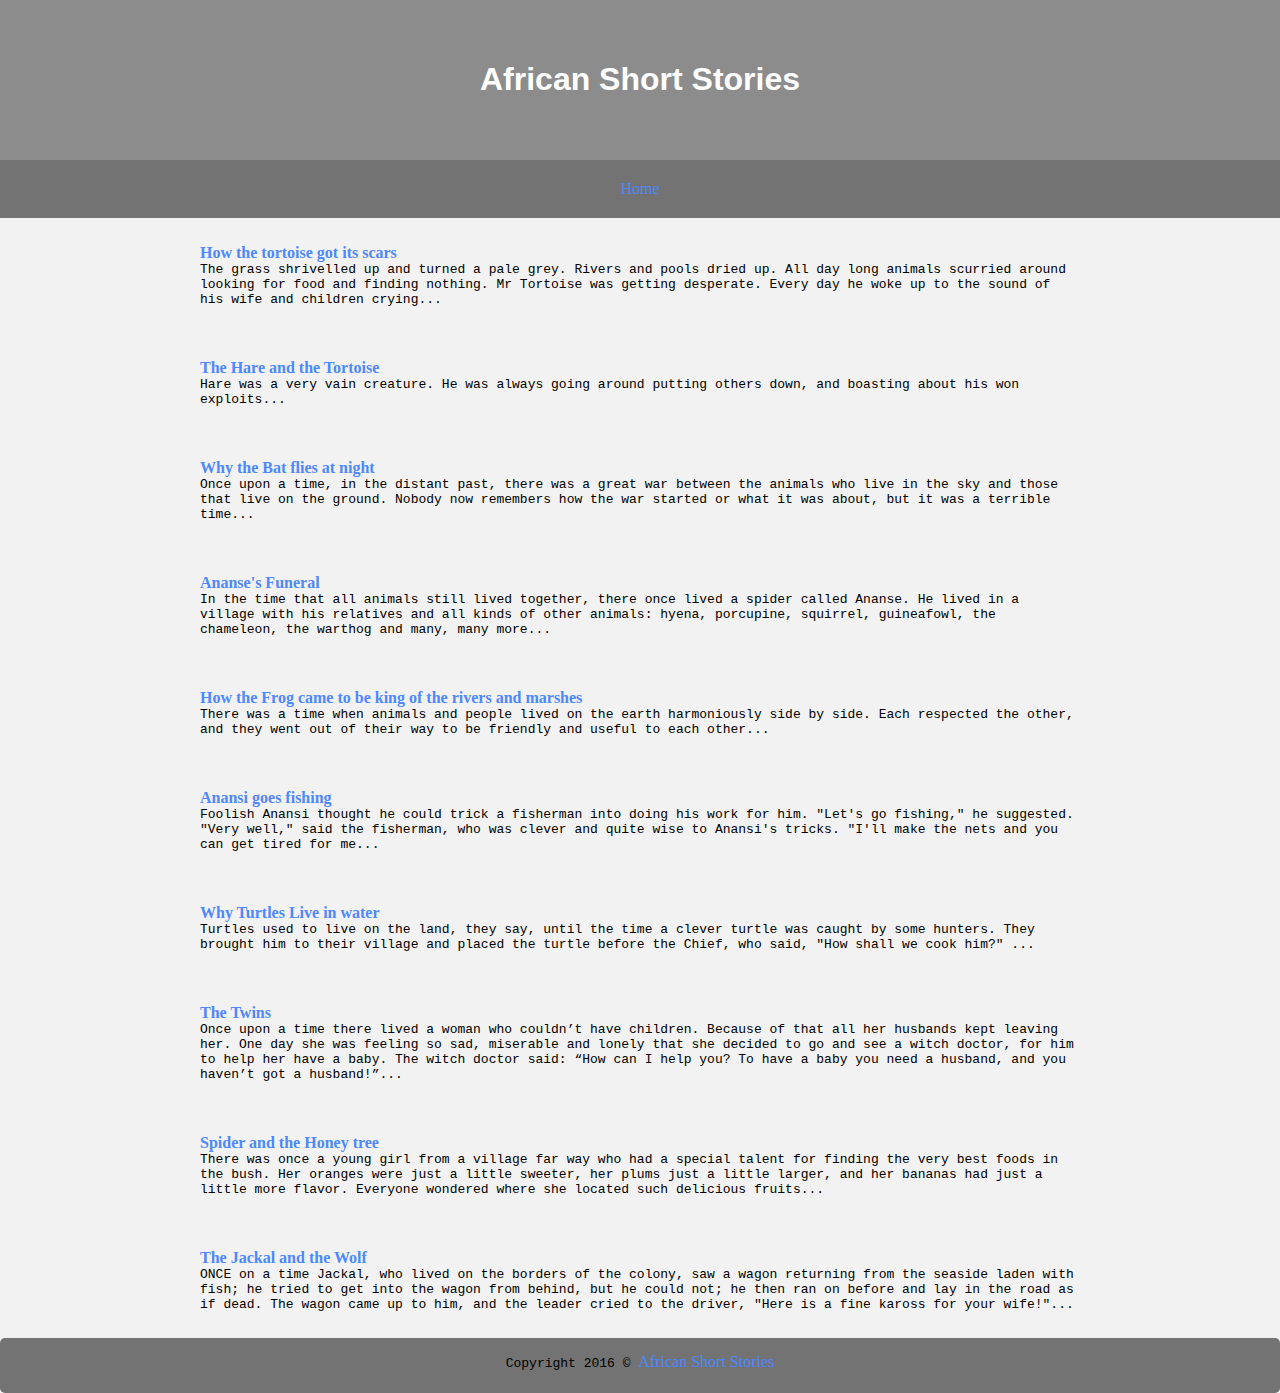
<file: index.html>
<!DOCTYPE html>
<html lang="en">
  <head>
    <meta charset="UTF-8">
      <title>African Short Stories</title>
    <link rel="stylesheet" href="stylesheet.css">
    <link href='https://fonts.googleapis.com/css?family=Montserrat:700' rel='stylesheet' type='text/css'>
  </head>
    
  <body>
      <header>
          <h1>African Short Stories</h1>
      </header>
      <nav>
        <ul>
          <a href="index.html"><li>Home</li></a>
        </ul>
      </nav>
      
      <p><a href="story1.html"><b>How the tortoise got its scars</b></a><br />
        The grass shrivelled up and turned a pale grey. Rivers and pools dried up. All day long animals scurried around looking for food and finding nothing. Mr Tortoise was getting desperate. Every day he woke up to the sound of his wife and children crying...</p>
      
        <p><a href="story2.html"><b>The Hare and the Tortoise</b></a><br />
            Hare was a very vain creature. He was always going around putting others down, and boasting about his won exploits...</p>
        
        <p><a href="story3.html"><b>Why the Bat flies at night</b></a><br />
            Once upon a time, in the distant past, there was a great war between the animals who live in the sky and those that live on the ground. Nobody now remembers how the war started or what it was about, but it was a terrible time...</p>

        <p><a href="story4.html"><b>Ananse's Funeral</b></a><br />
            In the time that all animals still lived together, there once lived a spider called Ananse. He lived in a village with his relatives and all kinds of other animals: hyena, porcupine, squirrel, guineafowl, the chameleon, the warthog and many, many more...</p>

        <p><a href="story5.html"><b>How the Frog came to be king of the rivers and marshes</b></a><br />
            There was a time when animals and people lived on the earth harmoniously side by side. Each respected the other, and they went out of their way to be friendly and useful to each other...</p>
        
        <p><a href="story6.html"><b>Anansi goes fishing</b></a><br />
            Foolish Anansi thought he could trick a fisherman into doing his work for him. "Let's go fishing," he suggested. "Very well," said the fisherman, who was clever and quite wise to Anansi's tricks. "I'll make the nets and you can get tired for me...</p>
        
        <p><a href="story7.html"><b>Why Turtles Live in water</b></a><br />
            Turtles used to live on the land, they say, until the time a clever turtle was caught by some hunters. They brought him to their village and placed the turtle before the Chief, who said, "How shall we cook him?" ...</p>

        <p><a href="story8.html"><b>The Twins</b></a><br />
            Once upon a time there lived a woman who couldn’t have children. Because of that all her husbands kept leaving her. One day she was feeling so sad, miserable and lonely that she decided to go and see a witch doctor, for him to help her have a baby. The witch doctor said: “How can I help you? To have a baby you need a husband, and you haven’t got a husband!”...</p>
      
        <p><a href="story9.html"><b>Spider and the Honey tree</b></a><br />
            There was once a young girl from a village far way who had a special talent for finding the very best foods in the bush. Her oranges were just a little sweeter, her plums just a little larger, and her bananas had just a little more flavor. Everyone wondered where she located such delicious fruits...</p>
      
        <p><a href="story10.html"><b>The Jackal and the Wolf</b></a><br />
            ONCE on a time Jackal, who lived on the borders of the colony, saw a wagon returning from the seaside laden with fish; he tried to get into the wagon from behind, but he could not; he then ran on before and lay in the road as if dead. The wagon came up to him, and the leader cried to the driver, "Here is a fine kaross for your wife!"...</p>
  </body>
      <footer>
          Copyright 2016 &copy; <a href="index.html">African Short Stories</a> 
      </footer>
    
</html>
</file>
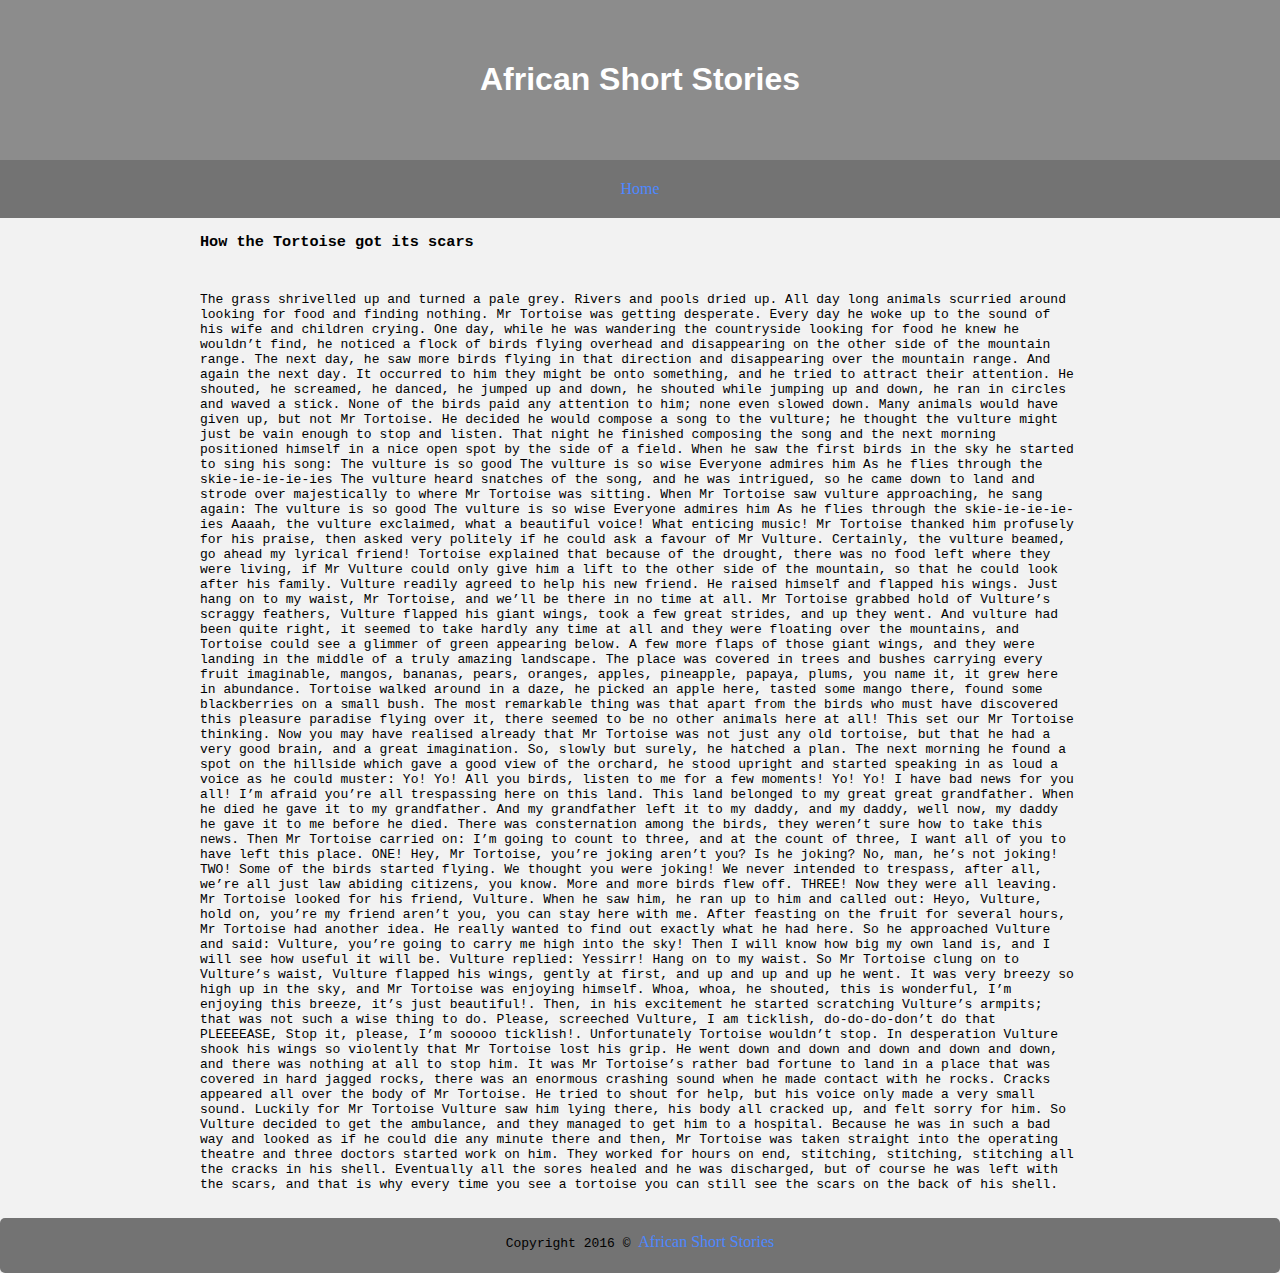
<file: story1.html>
<!DOCTYPE html>
<html lang="en">
  <head>
    <meta charset="UTF-8">
      <title>African Short Stories</title>
    <link rel="stylesheet" href="stylesheet.css">
  </head>
    
  <body>
      <header>
          <h1>African Short Stories</h1>
      </header>
      <nav>
        <ul>
          <a href="index.html"><li>Home</li></a>

        </ul>
      </nav>
      <body>
      <h3>How the Tortoise got its scars</h3>
      <p>
The grass shrivelled up and turned a pale grey. Rivers and pools dried up. All day long animals scurried around looking for food and finding nothing. Mr Tortoise was getting desperate. Every day he woke up to the sound of his wife and children crying. One day, while he was wandering the countryside looking for food he knew he wouldn’t find, he noticed a flock of birds flying overhead and disappearing on the other side of the mountain range. The next day, he saw more birds flying in that direction and disappearing over the mountain range. And again the next day. It occurred to him they might be onto something, and he tried to attract their attention. He shouted, he screamed, he danced, he jumped up and down, he shouted while jumping up and down, he ran in circles and waved a stick. None of the birds paid any attention to him; none even slowed down.
Many animals would have given up, but not Mr Tortoise. He decided he would compose a song to the vulture; he thought the vulture might just be vain enough to stop and listen. That night he finished composing the song and the next morning positioned himself in a nice open spot by the side of a field. When he saw the first birds in the sky he started to sing his song:
The vulture is so good
The vulture is so wise
Everyone admires him
As he flies through the skie-ie-ie-ie-ies
The vulture heard snatches of the song, and he was intrigued, so he came down to land and strode over majestically to where Mr Tortoise was sitting. When Mr Tortoise saw vulture approaching, he sang again:
The vulture is so good
The vulture is so wise
Everyone admires him
As he flies through the skie-ie-ie-ie-ies
Aaaah, the vulture exclaimed, what a beautiful voice! What enticing music! Mr Tortoise thanked him profusely for his praise, then asked very politely if he could ask a favour of Mr Vulture. Certainly, the vulture beamed, go ahead my lyrical friend!
Tortoise explained that because of the drought, there was no food left where they were living, if Mr Vulture could only give him a lift to the other side of the mountain, so that he could look after his family. Vulture readily agreed to help his new friend. He raised himself and flapped his wings. Just hang on to my waist, Mr Tortoise, and we’ll be there in no time at all.
Mr Tortoise grabbed hold of Vulture’s scraggy feathers, Vulture flapped his giant wings, took a few great strides, and up they went. And vulture had been quite right, it seemed to take hardly any time at all and they were floating over the mountains, and Tortoise could see a glimmer of green appearing below. A few more flaps of those giant wings, and they were landing in the middle of a truly amazing landscape. The place was covered in trees and bushes carrying every fruit imaginable, mangos, bananas, pears, oranges, apples, pineapple, papaya, plums, you name it, it grew here in abundance.
Tortoise walked around in a daze, he picked an apple here, tasted some mango there, found some blackberries on a small bush. The most remarkable thing was that apart from the birds who must have discovered this pleasure paradise flying over it, there seemed to be no other animals here at all! This set our Mr Tortoise thinking.
Now you may have realised already that Mr Tortoise was not just any old tortoise, but that he had a very good brain, and a great imagination. So, slowly but surely, he hatched a plan. The next morning he found a spot on the hillside which gave a good view of the orchard, he stood upright and started speaking in as loud a voice as he could muster:
Yo! Yo! All you birds, listen to me for a few moments! Yo! Yo! I have bad news for you all! I’m afraid you’re all trespassing here on this land. This land belonged to my great great grandfather. When he died he gave it to my grandfather. And my grandfather left it to my daddy, and my daddy, well now, my daddy he gave it to me before he died.
There was consternation among the birds, they weren’t sure how to take this news.
Then Mr Tortoise carried on: I’m going to count to three, and at the count of three, I want all of you to have left this place.
ONE!
Hey, Mr Tortoise, you’re joking aren’t you?
Is he joking?
No, man, he’s not joking!
TWO!
Some of the birds started flying. We thought you were joking! We never intended to trespass, after all, we’re all just law abiding citizens, you know. More and more birds flew off.
THREE!
Now they were all leaving. Mr Tortoise looked for his friend, Vulture. When he saw him, he ran up to him and called out: Heyo, Vulture, hold on, you’re my friend aren’t you, you can stay here with me.
After feasting on the fruit for several hours, Mr Tortoise had another idea. He really wanted to find out exactly what he had here. So he approached Vulture and said: Vulture, you’re going to carry me high into the sky! Then I will know how big my own land is, and I will see how useful it will be.
Vulture replied: Yessirr! Hang on to my waist. So Mr Tortoise clung on to Vulture’s waist, Vulture flapped his wings, gently at first, and up and up and up he went.
It was very breezy so high up in the sky, and Mr Tortoise was enjoying himself. Whoa, whoa, he shouted, this is wonderful, I’m enjoying this breeze, it’s just beautiful!. Then, in his excitement he started scratching Vulture’s armpits; that was not such a wise thing to do.
Please, screeched Vulture, I am ticklish, do-do-do-don’t do that PLEEEEASE, Stop it, please, I’m sooooo ticklish!.
Unfortunately Tortoise wouldn’t stop. In desperation Vulture shook his wings so violently that Mr Tortoise lost his grip. He went down and down and down and down and down, and there was nothing at all to stop him. It was Mr Tortoise’s rather bad fortune to land in a place that was covered in hard jagged rocks, there was an enormous crashing sound when he made contact with he rocks. Cracks appeared all over the body of Mr Tortoise.
He tried to shout for help, but his voice only made a very small sound. Luckily for Mr Tortoise Vulture saw him lying there, his body all cracked up, and felt sorry for him. So Vulture decided to get the ambulance, and they managed to get him to a hospital. Because he was in such a bad way and looked as if he could die any minute there and then, Mr Tortoise was taken straight into the operating theatre and three doctors started work on him. They worked for hours on end, stitching, stitching, stitching all the cracks in his shell.
Eventually all the sores healed and he was discharged, but of course he was left with the scars, and that is why every time you see a tortoise you can still see the scars on the back of his shell.</p>
      </body>
        <footer>
          Copyright 2016 &copy; <a href="index.html">African Short Stories</a>
      </footer>
</file>
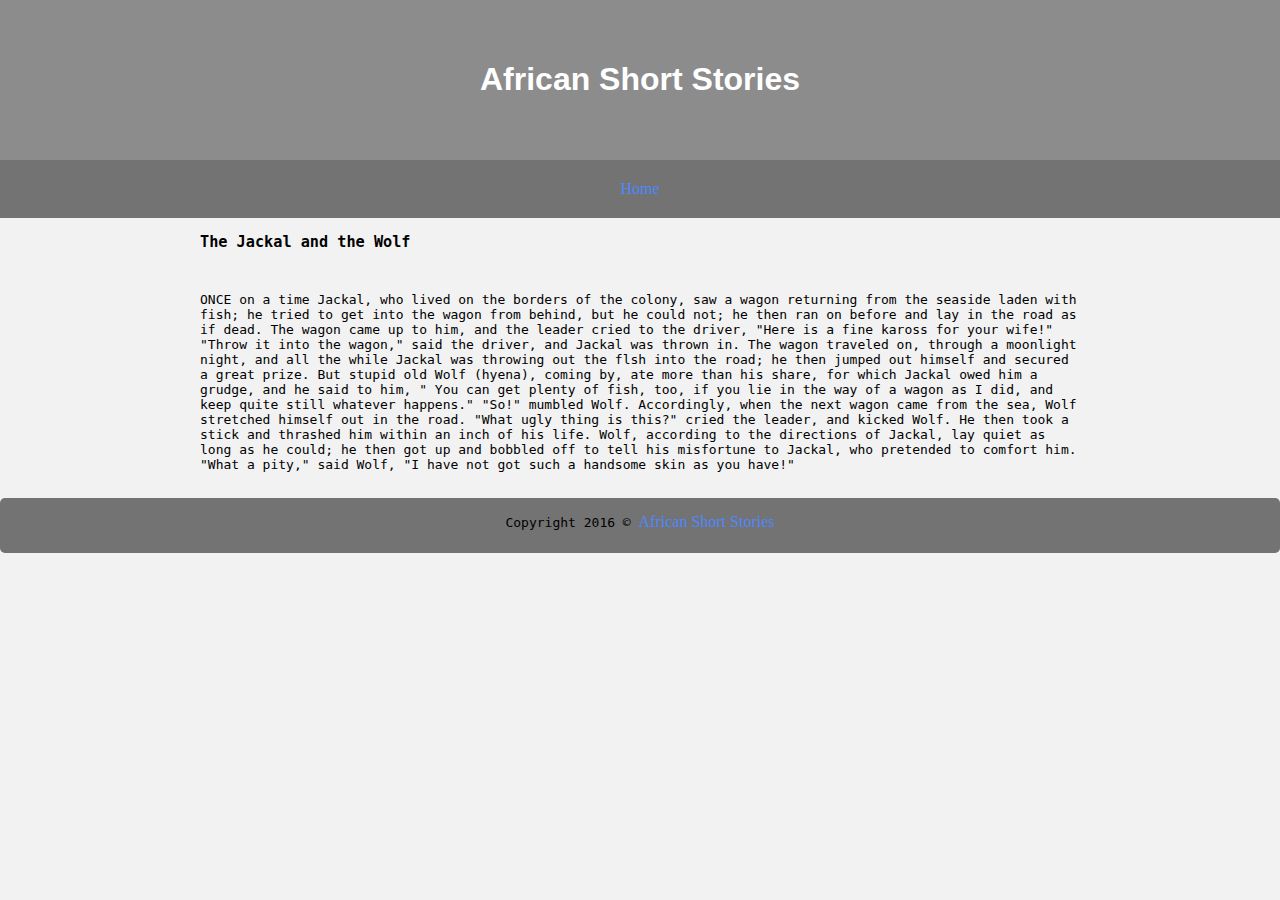
<file: story10.html>
<!DOCTYPE html>
<html lang="en">
  <head>
    <meta charset="UTF-8">
      <title>African Short Stories</title>
    <link rel="stylesheet" href="stylesheet.css">
  </head>
    
  <body>
      <header>
          <h1>African Short Stories</h1>
      </header>
      <nav>
        <ul>
          <a href="index.html"><li>Home</li></a>
        </ul>
      </nav>
      <body>
      <h3>The Jackal and the Wolf</h3>
      <p>ONCE on a time Jackal, who lived on the borders of the colony, saw a wagon returning from the seaside laden with fish; he tried to get into the wagon from behind, but he could not; he then ran on before and lay in the road as if dead. The wagon came up to him, and the leader cried to the driver, "Here is a fine kaross for your wife!"
"Throw it into the wagon," said the driver, and Jackal was thrown in.
The wagon traveled on, through a moonlight night, and all the while Jackal was throwing out the flsh into the road; he then jumped out himself and secured a great prize. But stupid old Wolf (hyena), coming by, ate more than his share, for which Jackal owed him a grudge, and he said to him, " You can get plenty of fish, too, if you lie in the way of a wagon as I did, and keep quite still whatever happens."
"So!" mumbled Wolf.
Accordingly, when the next wagon came from the sea, Wolf stretched himself out in the road.
"What ugly thing is this?" cried the leader, and kicked Wolf. He then took a stick and thrashed him within an inch of his life. Wolf, according to the directions of Jackal, lay quiet as long as he could; he then got up and bobbled off to tell his misfortune to Jackal, who pretended to comfort him.
"What a pity," said Wolf, "I have not got such a handsome skin as you have!"</p>
      </body>
            <footer>
          Copyright 2016 &copy; <a href="index.html">African Short Stories</a>
      </footer>
</file>
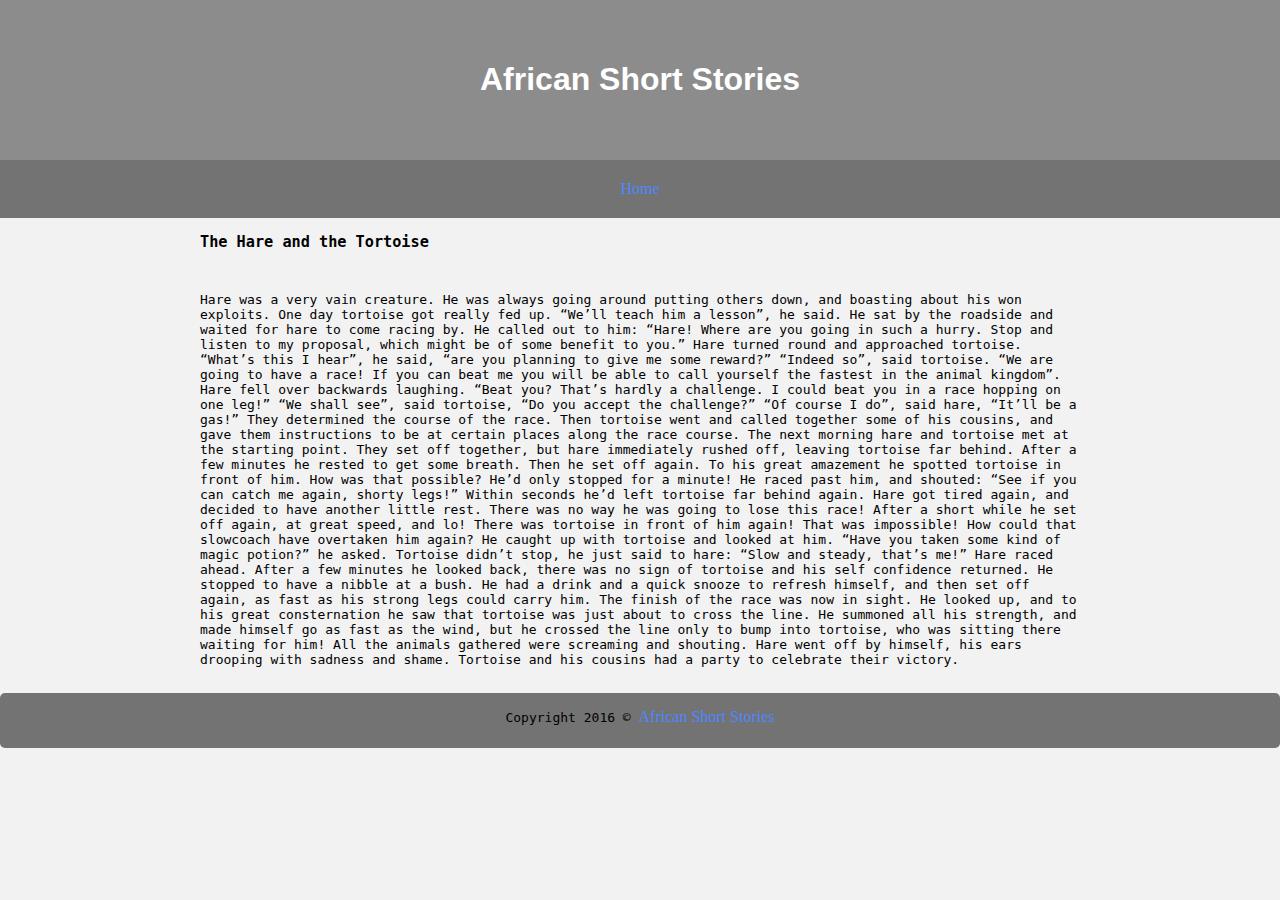
<file: story2.html>
<!DOCTYPE html>
<html lang="en">
  <head>
    <meta charset="UTF-8">
      <title>African Short Stories</title>
    <link rel="stylesheet" href="stylesheet.css">
  </head>
    
  <body>
      <header>
          <h1>African Short Stories</h1>
      </header>
      <nav>
        <ul>
          <a href="index.html"><li>Home</li></a>
        </ul>
      </nav>
      <body>
      <h3>The Hare and the Tortoise</h3>
      <p>
Hare was a very vain creature. He was always going around putting others down, and boasting about his won exploits.
One day tortoise got really fed up. “We’ll teach him a lesson”, he said. He sat by the roadside and waited for hare to come racing by. He called out to him: “Hare! Where are you going in such a hurry. Stop and listen to my proposal, which might be of some benefit to you.”
Hare turned round and approached tortoise. “What’s this I hear”, he said, “are you planning to give me some reward?”
“Indeed so”, said tortoise. “We are going to have a race! If you can beat me you will be able to call yourself the fastest in the animal kingdom”.
Hare fell over backwards laughing. “Beat you? That’s hardly a challenge. I could beat you in a race hopping on one leg!”
“We shall see”, said tortoise, “Do you accept the challenge?” 
“Of course I do”, said hare, “It’ll be a gas!” 
They determined the course of the race. Then tortoise went and called together some of his cousins, and gave them instructions to be at certain places along the race course. The next morning hare and tortoise met at the starting point. They set off together, but hare immediately rushed off, leaving tortoise far behind. After a few minutes he rested to get some breath. Then he set off again. To his great amazement he spotted tortoise in front of him. How was that possible? He’d only stopped for a minute! He raced past him, and shouted: “See if you can catch me again, shorty legs!” Within seconds he’d left tortoise far behind again.
Hare got tired again, and decided to have another little rest. There was no way he was going to lose this race! After a short while he set off again, at great speed, and lo! There was tortoise in front of him again! That was impossible! How could that slowcoach have overtaken him again? He caught up with tortoise and looked at him. “Have you taken some kind of magic potion?” he asked. Tortoise didn’t stop, he just said to hare: “Slow and steady, that’s me!”
Hare raced ahead. After a few minutes he looked back, there was no sign of tortoise and his self confidence returned. He stopped to have a nibble at a bush. He had a drink and a quick snooze to refresh himself, and then set off again, as fast as his strong legs could carry him. The finish of the race was now in sight. He looked up, and to his great consternation he saw that tortoise was just about to cross the line. He summoned all his strength, and made himself go as fast as the wind, but he crossed the line only to bump into tortoise, who was sitting there waiting for him! All the animals gathered were screaming and shouting.
Hare went off by himself, his ears drooping with sadness and shame. Tortoise and his cousins had a party to celebrate their victory.</p>
      </body>
            <footer>
          Copyright 2016 &copy; <a href="index.html">African Short Stories</a>
      </footer>
</file>
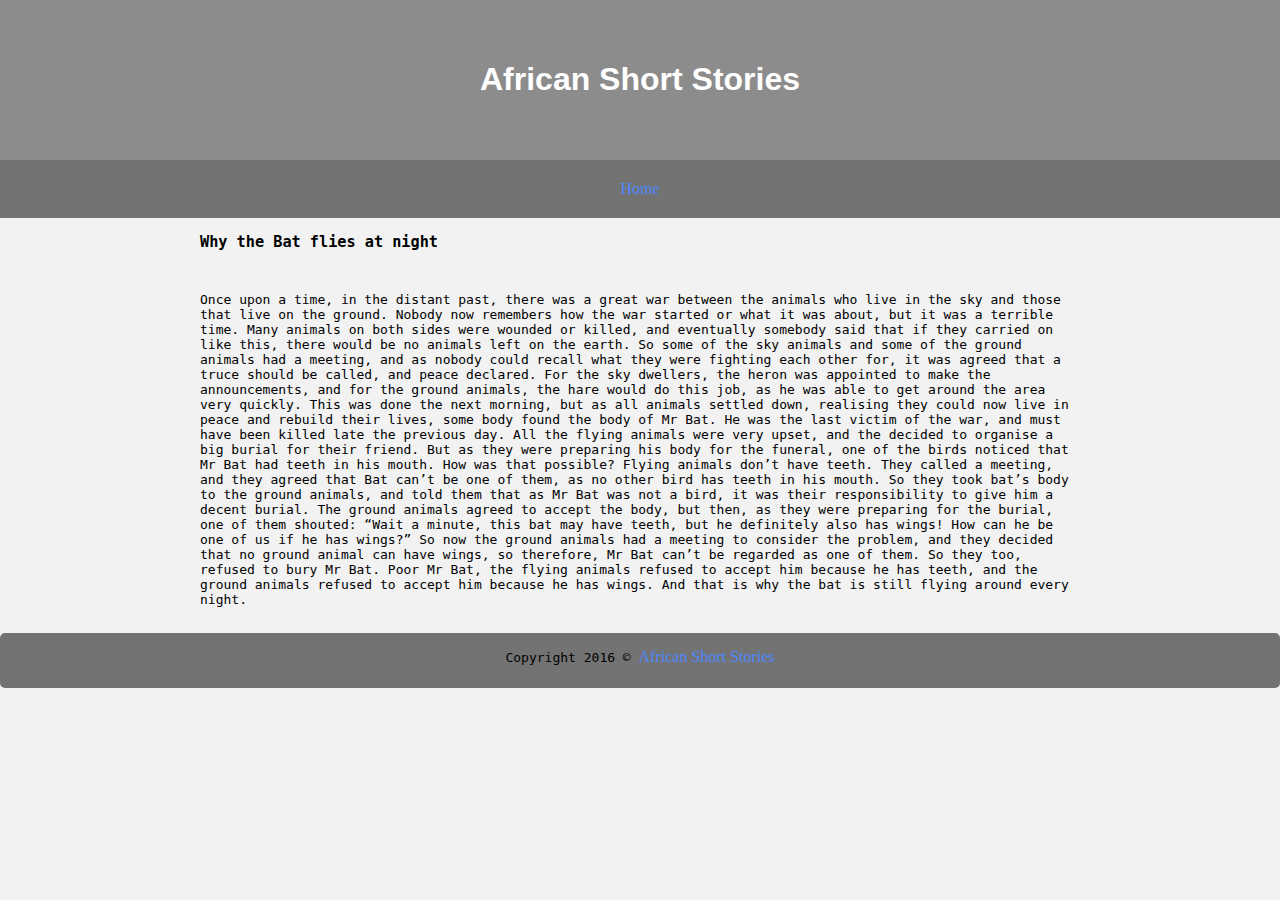
<file: story3.html>
<!DOCTYPE html>
<html lang="en">
  <head>
    <meta charset="UTF-8">
      <title>African Short Stories</title>
    <link rel="stylesheet" href="stylesheet.css">
  </head>
    
  <body>
      <header>
          <h1>African Short Stories</h1>
      </header>
      <nav>
        <ul>
          <a href="index.html"><li>Home</li></a>
        </ul>
      </nav>
      <body>
      <h3>Why the Bat flies at night</h3>
      <p>
Once upon a time, in the distant past, there was a great war between the animals who live in the sky and those that live on the ground. Nobody now remembers how the war started or what it was about, but it was a terrible time. Many animals on both sides were wounded or killed, and eventually somebody said that if they carried on like this, there would be no animals left on the earth. So some of the sky animals and some of the ground animals had a meeting, and as nobody could recall what they were fighting each other for, it was agreed that a truce should be called, and peace declared.
For the sky dwellers, the heron was appointed to make the announcements, and for the ground animals, the hare would do this job, as he was able to get around the area very quickly. This was done the next morning, but as all animals settled down, realising they could now live in peace and rebuild their lives, some body found the body of Mr Bat. He was the last victim of the war, and must have been killed late the previous day. All the flying animals were very upset, and the decided to organise a big burial for their friend. But as they were preparing his body for the funeral, one of the birds noticed that Mr Bat had teeth in his mouth. 
How was that possible? Flying animals don’t have teeth. They called a meeting, and they agreed that Bat can’t be one of them, as no other bird has teeth in his mouth. So they took bat’s body to the ground animals, and told them that as Mr Bat was not a bird, it was their responsibility to give him a decent burial.
The ground animals agreed to accept the body, but then, as they were preparing for the burial, one of them shouted: “Wait a minute, this bat may have teeth, but he definitely also has wings! How can he be one of us if he has wings?”
So now the ground animals had a meeting to consider the problem, and they decided that no ground animal can have wings, so therefore, Mr Bat can’t be regarded as one of them. So they too, refused to bury Mr Bat.
Poor Mr Bat, the flying animals refused to accept him because he has teeth, and the ground animals refused to accept him because he has wings. And that is why the bat is still flying around every night.
      </p>
      </body>
            <footer>
          Copyright 2016 &copy; <a href="index.html">African Short Stories</a>
      </footer>
</file>
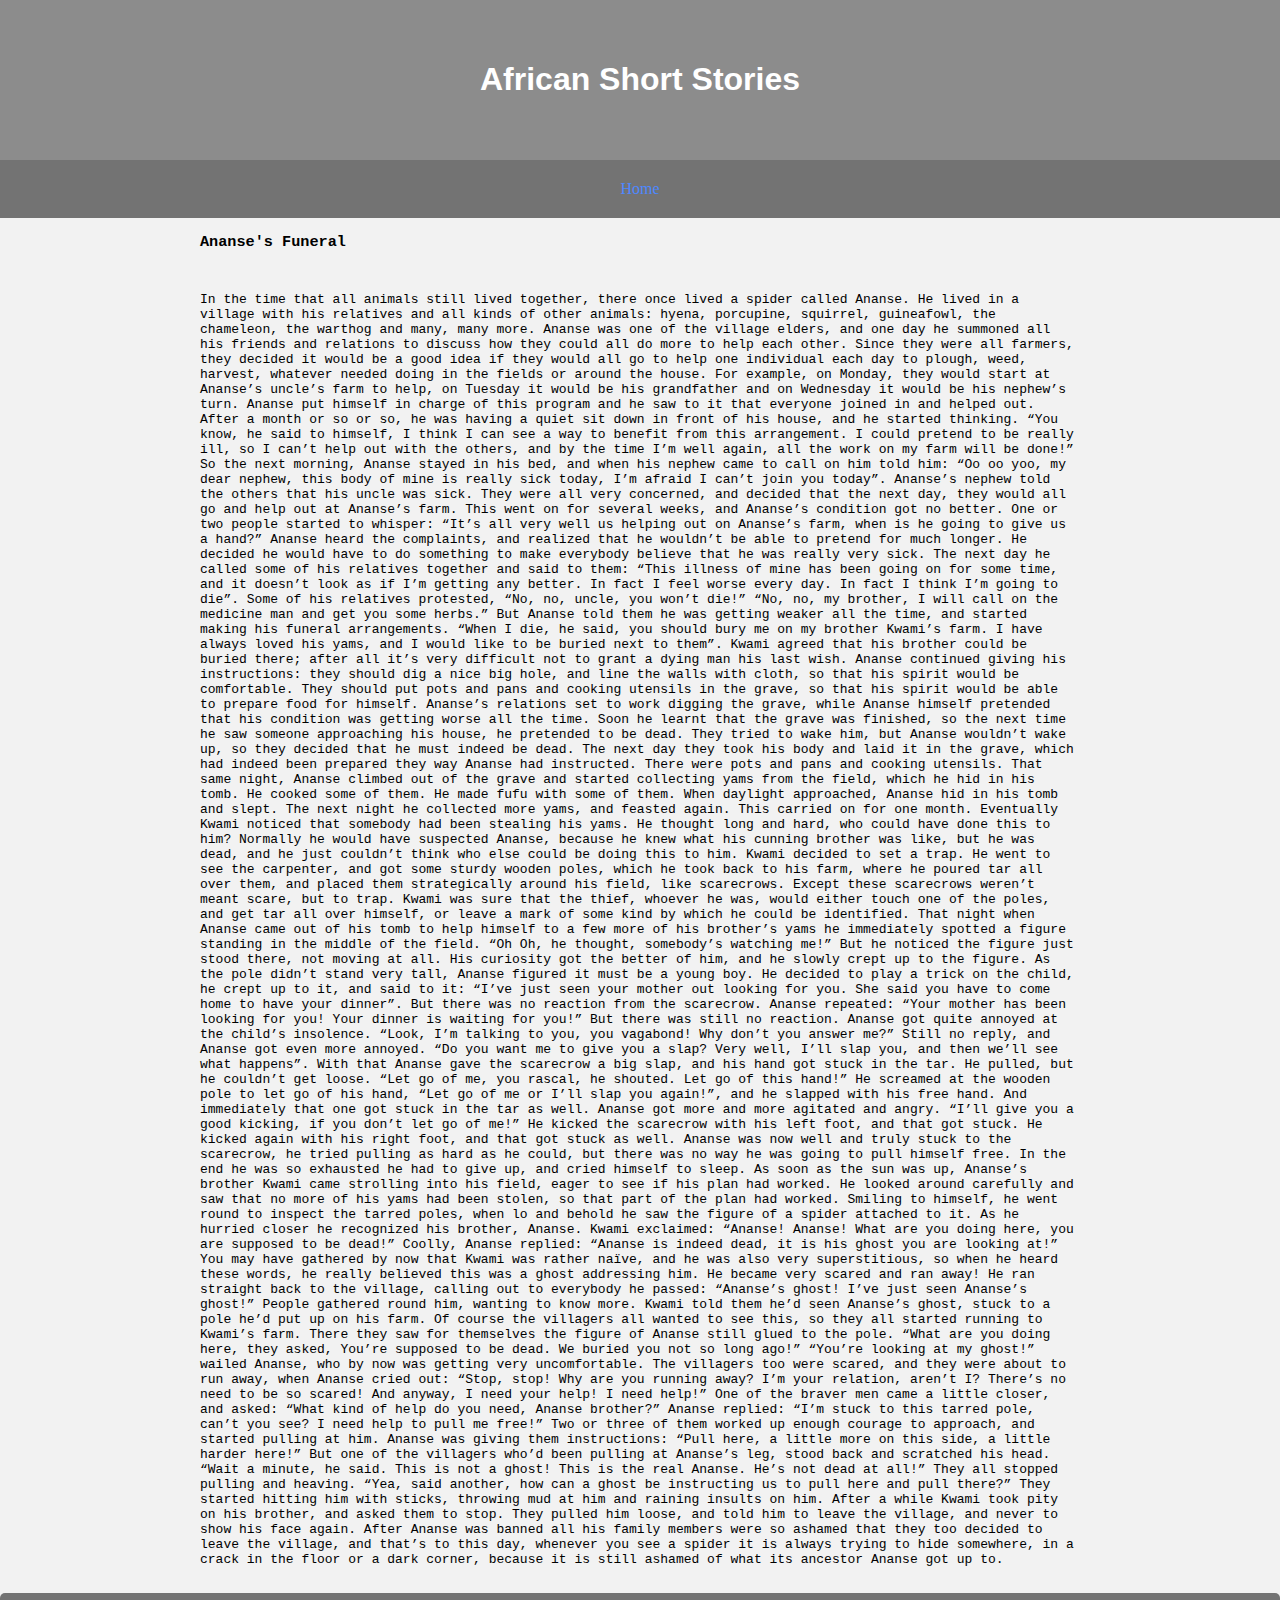
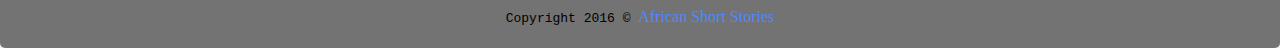
<file: story4.html>
<!DOCTYPE html>
<html lang="en">
  <head>
    <meta charset="UTF-8">
      <title>African Short Stories</title>
    <link rel="stylesheet" href="stylesheet.css">
  </head> 
    
  <body>
      <header>
          <h1>African Short Stories</h1>
      </header>
      <nav>
        <ul>
          <a href="index.html"><li>Home</li></a>
        </ul>
      </nav>
      <body>
      <h3>Ananse's Funeral</h3>
<p>In the time that all animals still lived together, there once lived a spider called Ananse. He lived in a village with his relatives and all kinds of other animals: hyena, porcupine, squirrel, guineafowl, the chameleon, the warthog and many, many more.
Ananse was one of the village elders, and one day he summoned all his friends and relations to discuss how they could all do more to help each other. Since they were all farmers, they decided it would be a good idea if they would all go to help one individual each day to plough, weed, harvest, whatever needed doing in the fields or around the house. For example, on Monday, they would start at Ananse’s uncle’s farm to help, on Tuesday it would be his grandfather and on Wednesday it would be his nephew’s turn. Ananse put himself in charge of this program and he saw to it that everyone joined in and helped out. After a month or so or so, he was having a quiet sit down in front of his house, and he started thinking.
“You know, he said to himself, I think I can see a way to benefit from this arrangement. I could pretend to be really ill, so I can’t help out with the others, and by the time I’m well again, all the work on my farm will be done!”
So the next morning, Ananse stayed in his bed, and when his nephew came to call on him told him: “Oo oo yoo, my dear nephew, this body of mine is really sick today, I’m afraid I can’t join you today”. Ananse’s nephew told the others that his uncle was sick. They were all very concerned, and decided that the next day, they would all go and help out at Ananse’s farm. This went on for several weeks, and Ananse’s condition got no better.
One or two people started to whisper: “It’s all very well us helping out on Ananse’s farm, when is he going to give us a hand?” Ananse heard the complaints, and realized that he wouldn’t be able to pretend for much longer. He decided he would have to do something to make everybody believe that he was really very sick. The next day he called some of his relatives together and said to them: “This illness of mine has been going on for some time, and it doesn’t look as if I’m getting any better. In fact I feel worse every day. In fact I think I’m going to die”. Some of his relatives protested, “No, no, uncle, you won’t die!” “No, no, my brother, I will call on the medicine man and get you some herbs.”
But Ananse told them he was getting weaker all the time, and started making his funeral arrangements.
“When I die, he said, you should bury me on my brother Kwami’s farm. I have always loved his yams, and I would like to be buried next to them”.
Kwami agreed that his brother could be buried there; after all it’s very difficult not to grant a dying man his last wish. Ananse continued giving his instructions: they should dig a nice big hole, and line the walls with cloth, so that his spirit would be comfortable. They should put pots and pans and cooking utensils in the grave, so that his spirit would be able to prepare food for himself. Ananse’s relations set to work digging the grave, while Ananse himself pretended that his condition was getting worse all the time.
Soon he learnt that the grave was finished, so the next time he saw someone approaching his house, he pretended to be dead. They tried to wake him, but Ananse wouldn’t wake up, so they decided that he must indeed be dead. The next day they took his body and laid it in the grave, which had indeed been prepared they way Ananse had instructed. There were pots and pans and cooking utensils. That same night, Ananse climbed out of the grave and started collecting yams from the field, which he hid in his tomb. He cooked some of them. He made fufu with some of them. When daylight approached, Ananse hid in his tomb and slept. The next night he collected more yams, and feasted again. This carried on for one month. Eventually Kwami noticed that somebody had been stealing his yams. He thought long and hard, who could have done this to him? Normally he would have suspected Ananse, because he knew what his cunning brother was like, but he was dead, and he just couldn’t think who else could be doing this to him.
Kwami decided to set a trap. He went to see the carpenter, and got some sturdy wooden poles, which he took back to his farm, where he poured tar all over them, and placed them strategically around his field, like scarecrows. Except these scarecrows weren’t meant scare, but to trap.
Kwami was sure that the thief, whoever he was, would either touch one of the poles, and get tar all over himself, or leave a mark of some kind by which he could be identified.
That night when Ananse came out of his tomb to help himself to a few more of his brother’s yams he immediately spotted a figure standing in the middle of the field.
“Oh Oh, he thought, somebody’s watching me!”
But he noticed the figure just stood there, not moving at all. His curiosity got the better of him, and he slowly crept up to the figure. As the pole didn’t stand very tall, Ananse figured it must be a young boy. He decided to play a trick on the child, he crept up to it, and said to it: “I’ve just seen your mother out looking for you. She said you have to come home to have your dinner”.
But there was no reaction from the scarecrow.
Ananse repeated: “Your mother has been looking for you! Your dinner is waiting for you!”
But there was still no reaction. Ananse got quite annoyed at the child’s insolence. “Look, I’m talking to you, you vagabond! Why don’t you answer me?”
Still no reply, and Ananse got even more annoyed. “Do you want me to give you a slap? Very well, I’ll slap you, and then we’ll see what happens”. With that Ananse gave the scarecrow a big slap, and his hand got stuck in the tar. He pulled, but he couldn’t get loose.
“Let go of me, you rascal, he shouted. Let go of this hand!”
He screamed at the wooden pole to let go of his hand, “Let go of me or I’ll slap you again!”, and he slapped with his free hand. And immediately that one got stuck in the tar as well. Ananse got more and more agitated and angry.
“I’ll give you a good kicking, if you don’t let go of me!” He kicked the scarecrow with his left foot, and that got stuck. He kicked again with his right foot, and that got stuck as well. Ananse was now well and truly stuck to the scarecrow, he tried pulling as hard as he could, but there was no way he was going to pull himself free. In the end he was so exhausted he had to give up, and cried himself to sleep.
As soon as the sun was up, Ananse’s brother Kwami came strolling into his field, eager to see if his plan had worked. He looked around carefully and saw that no more of his yams had been stolen, so that part of the plan had worked. Smiling to himself, he went round to inspect the tarred poles, when lo and behold he saw the figure of a spider attached to it. As he hurried closer he recognized his brother, Ananse.
Kwami exclaimed: “Ananse! Ananse! What are you doing here, you are supposed to be dead!”
Coolly, Ananse replied: “Ananse is indeed dead, it is his ghost you are looking at!”
You may have gathered by now that Kwami was rather naïve, and he was also very superstitious, so when he heard these words, he really believed this was a ghost addressing him. He became very scared and ran away! He ran straight back to the village, calling out to everybody he passed: “Ananse’s ghost! I’ve just seen Ananse’s ghost!” People gathered round him, wanting to know more. Kwami told them he’d seen Ananse’s ghost, stuck to a pole he’d put up on his farm. Of course the villagers all wanted to see this, so they all started running to Kwami’s farm. There they saw for themselves the figure of Ananse still glued to the pole.
“What are you doing here, they asked, You’re supposed to be dead. We buried you not so long ago!”
“You’re looking at my ghost!” wailed Ananse, who by now was getting very uncomfortable. The villagers too were scared, and they were about to run away, when Ananse cried out: “Stop, stop! Why are you running away? I’m your relation, aren’t I? There’s no need to be so scared! And anyway, I need your help! I need help!”
One of the braver men came a little closer, and asked: “What kind of help do you need, Ananse brother?”
Ananse replied: “I’m stuck to this tarred pole, can’t you see? I need help to pull me free!”
Two or three of them worked up enough courage to approach, and started pulling at him. Ananse was giving them instructions: “Pull here, a little more on this side, a little harder here!”
But one of the villagers who’d been pulling at Ananse’s leg, stood back and scratched his head. “Wait a minute, he said. This is not a ghost! This is the real Ananse. He’s not dead at all!”
They all stopped pulling and heaving. “Yea, said another, how can a ghost be instructing us to pull here and pull there?” They started hitting him with sticks, throwing mud at him and raining insults on him. After a while Kwami took pity on his brother, and asked them to stop. They pulled him loose, and told him to leave the village, and never to show his face again. After Ananse was banned all his family members were so ashamed that they too decided to leave the village, and that’s to this day, whenever you see a spider it is always trying to hide somewhere, in a crack in the floor or a dark corner, because it is still ashamed of what its ancestor Ananse got up to.</p>
      </body>
            <footer>
          Copyright 2016 &copy; <a href="index.html">African Short Stories</a>
      </footer>
</file>
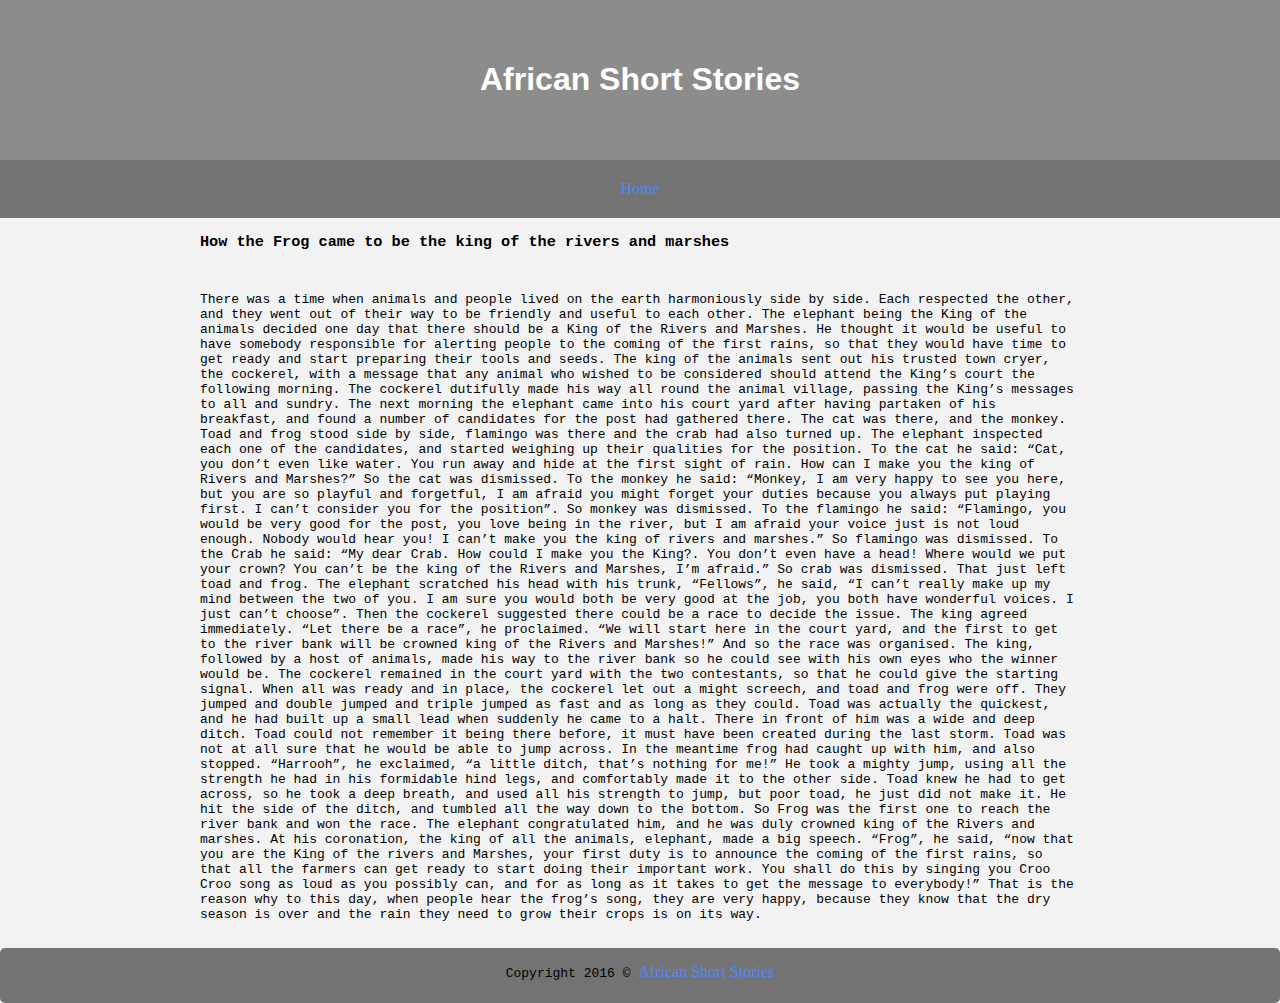
<file: story5.html>
<!DOCTYPE html>
<html lang="en">
  <head>
    <meta charset="UTF-8">
      <title>African Short Stories</title>
    <link rel="stylesheet" href="stylesheet.css">
  </head>
    
  <body>
      <header>
          <h1>African Short Stories</h1>
      </header>
      <nav>
        <ul>
          <a href="index.html"><li>Home</li></a>
        </ul>
      </nav>
      <body>
      <h3>How the Frog came to be the king of the rivers and marshes</h3>
<p>There was a time when animals and people lived on the earth harmoniously side by side. Each respected the other, and they went out of their way to be friendly and useful to each other.
The elephant being the King of the animals decided one day that there should be a King of the Rivers and Marshes. He thought it would be useful to have somebody responsible for alerting people to the coming of the first rains, so that they would have time to get ready and start preparing their tools and seeds.
The king of the animals sent out his trusted town cryer, the cockerel, with a message that any animal who wished to be considered should attend the King’s court the following morning. The cockerel dutifully made his way all round the animal village, passing the King’s messages to all and sundry. The next morning the elephant came into his court yard after having partaken of his breakfast, and found a number of candidates for the post had gathered there. The cat was there, and the monkey. Toad and frog stood side by side, flamingo was there and the crab had also turned up.
The elephant inspected each one of the candidates, and started weighing up their qualities for the position.
To the cat he said: “Cat, you don’t even like water. You run away and hide at the first sight of rain. How can I make you the king of Rivers and Marshes?” So the cat was dismissed.
To the monkey he said: “Monkey, I am very happy to see you here, but you are so playful and forgetful, I am afraid you might forget your duties because you always put playing first. I can’t consider you for the position”. So monkey was dismissed.
To the flamingo he said: “Flamingo, you would be very good for the post, you love being in the river, but I am afraid your voice just is not loud enough. Nobody would hear you! I can’t make you the king of rivers and marshes.” So flamingo was dismissed.
To the Crab he said: “My dear Crab. How could I make you the King?. You don’t even have a head! Where would we put your crown? You can’t be the king of the Rivers and Marshes, I’m afraid.” So crab was dismissed.
That just left toad and frog. The elephant scratched his head with his trunk, “Fellows”, he said, “I can’t really make up my mind between the two of you. I am sure you would both be very good at the job, you both have wonderful voices. I just can’t choose”. Then the cockerel suggested there could be a race to decide the issue. The king agreed immediately. “Let there be a race”, he proclaimed. “We will start here in the court yard, and the first to get to the river bank will be crowned king of the Rivers and Marshes!”
And so the race was organised. The king, followed by a host of animals, made his way to the river bank so he could see with his own eyes who the winner would be. The cockerel remained in the court yard with the two contestants, so that he could give the starting signal. When all was ready and in place, the cockerel let out a might screech, and toad and frog were off. They jumped and double jumped and triple jumped as fast and as long as they could. Toad was actually the quickest, and he had built up a small lead when suddenly he came to a halt. There in front of him was a wide and deep ditch. Toad could not remember it being there before, it must have been created during the last storm. Toad was not at all sure that he would be able to jump across. In the meantime frog had caught up with him, and also stopped. “Harrooh”, he exclaimed, “a little ditch, that’s nothing for me!” He took a mighty jump, using all the strength he had in his formidable hind legs, and comfortably made it to the other side. Toad knew he had to get across, so he took a deep breath, and used all his strength to jump, but poor toad, he just did not make it. He hit the side of the ditch, and tumbled all the way down to the bottom.
So Frog was the first one to reach the river bank and won the race. The elephant congratulated him, and he was duly crowned king of the Rivers and marshes. At his coronation, the king of all the animals, elephant, made a big speech. “Frog”, he said, “now that you are the King of the rivers and Marshes, your first duty is to announce the coming of the first rains, so that all the farmers can get ready to start doing their important work. You shall do this by singing you Croo Croo song as loud as you possibly can, and for as long as it takes to get the message to everybody!”
That is the reason why to this day, when people hear the frog’s song, they are very happy, because they know that the dry season is over and the rain they need to grow their crops is on its way.</p>
      </body>
            <footer>
          Copyright 2016 &copy; <a href="index.html">African Short Stories</a>
      </footer>
</file>
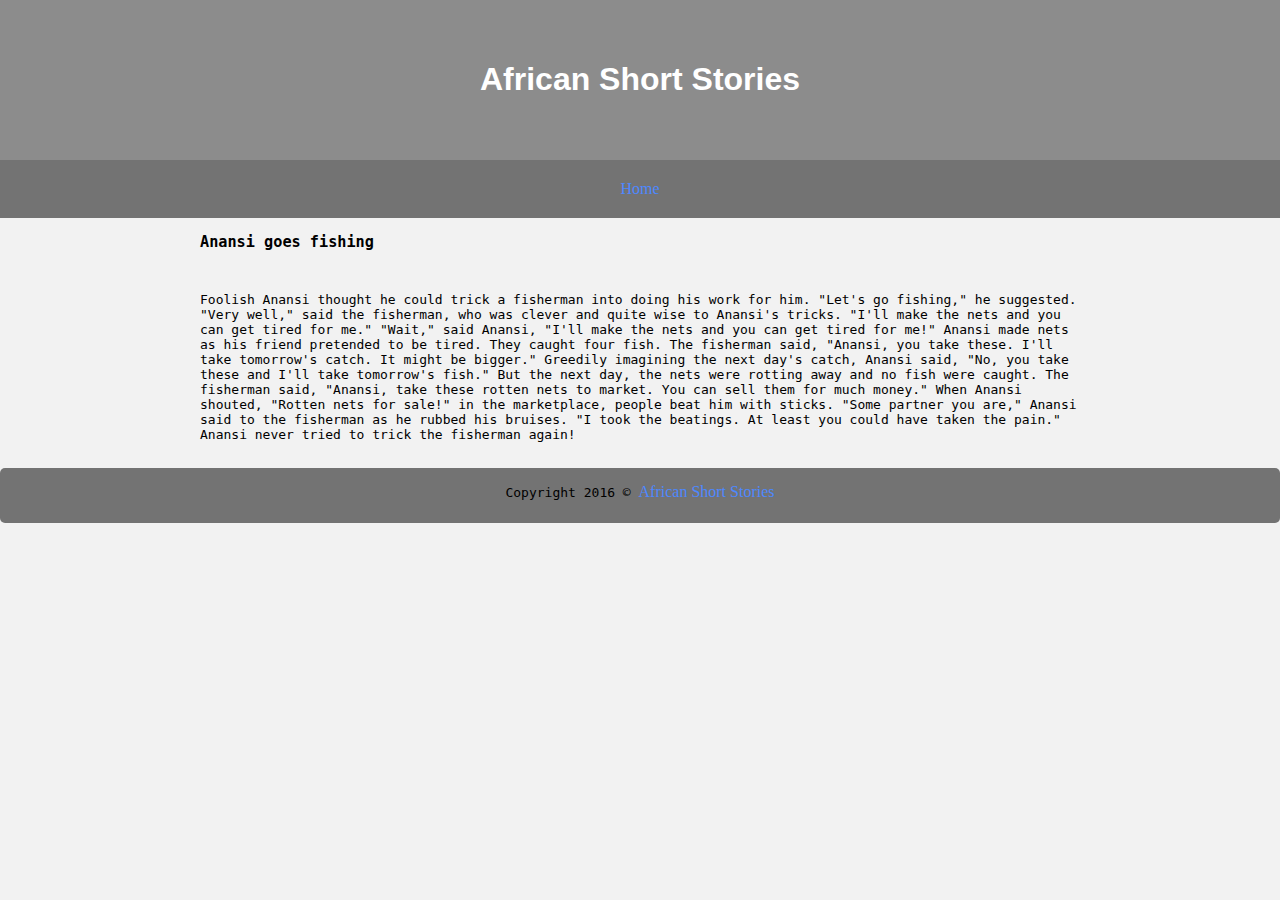
<file: story6.html>
<!DOCTYPE html>
<html lang="en">
  <head>
    <meta charset="UTF-8">
      <title>African Short Stories</title>
    <link rel="stylesheet" href="stylesheet.css">
  </head>
    
  <body>
      <header>
          <h1>African Short Stories</h1>
      </header>
      <nav>
        <ul>
          <a href="index.html"><li>Home</li></a>
        </ul>
      </nav>
      <body>
      <h3>Anansi goes fishing</h3>
      <p>
Foolish Anansi thought he could trick a fisherman into doing his work for him. "Let's go fishing," he suggested. 
"Very well," said the fisherman, who was clever and quite wise to Anansi's tricks. "I'll make the nets and you can get tired for me." 
"Wait," said Anansi, "I'll make the nets and you can get tired for me!" Anansi made nets as his friend pretended to be tired. They caught four fish. 
The fisherman said, "Anansi, you take these. I'll take tomorrow's catch. It might be bigger." 
Greedily imagining the next day's catch, Anansi said, "No, you take these and I'll take tomorrow's fish."  
But the next day, the nets were rotting away and no fish were caught. The fisherman said, "Anansi, take these rotten nets to market. You can sell them for much money." 
When Anansi shouted, "Rotten nets for sale!" in the marketplace, people beat him with sticks. 
"Some partner you are," Anansi said to the fisherman as he rubbed his bruises. "I took the beatings. At least you could have taken the pain." 
Anansi never tried to trick the fisherman again! </p>
      </body>
            <footer>
          Copyright 2016 &copy; <a href="index.html">African Short Stories</a>
      </footer>
</file>
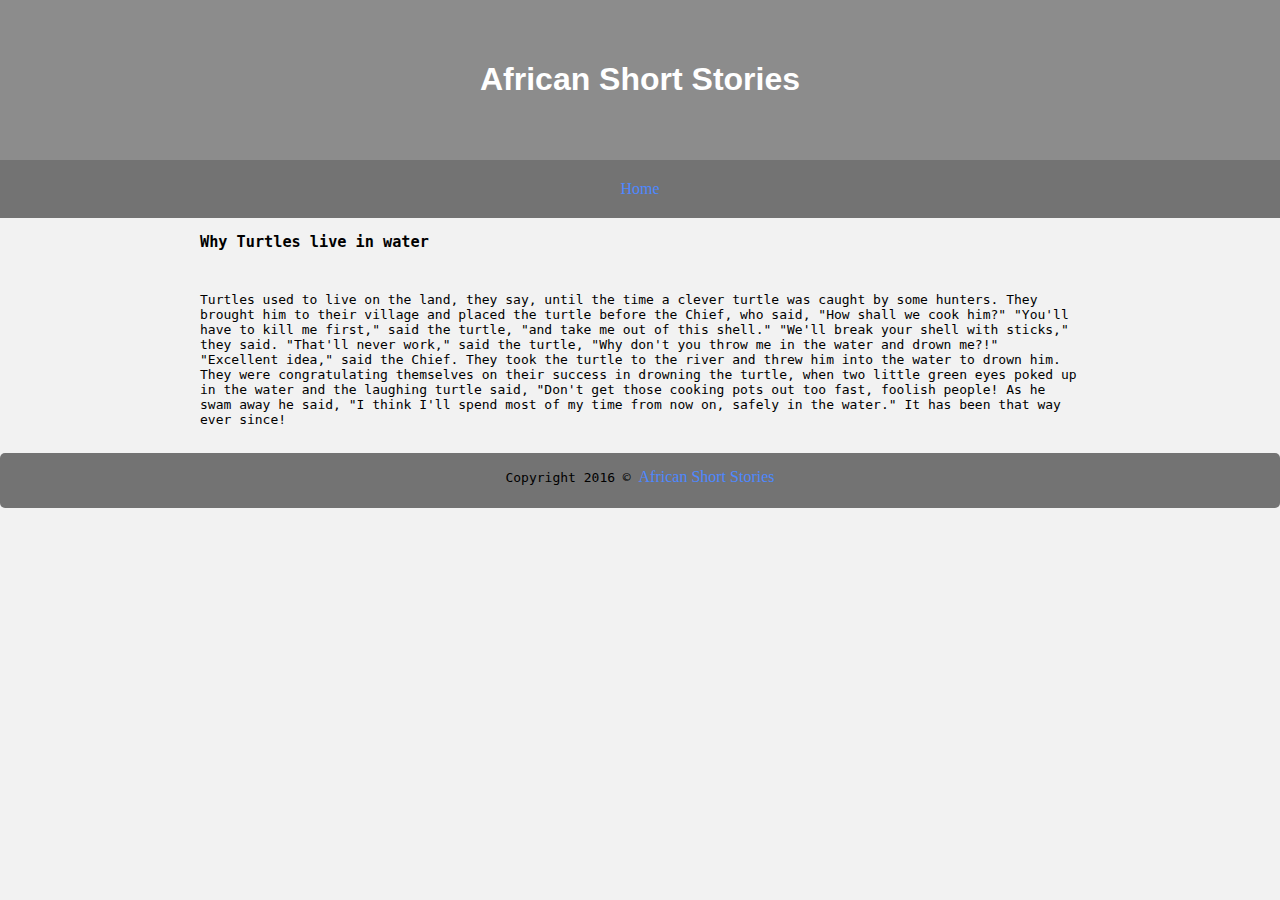
<file: story7.html>
<!DOCTYPE html>
<html lang="en">
  <head>
    <meta charset="UTF-8">
      <title>African Short Stories</title>
    <link rel="stylesheet" href="stylesheet.css">
  </head>
    
  <body>
      <header>
          <h1>African Short Stories</h1>
      </header>
      <nav>
        <ul>
          <a href="index.html"><li>Home</li></a>
        </ul>
      </nav>
      <body>
      <h3>Why Turtles live in water</h3>
      <p>Turtles used to live on the land, they say, until the time a clever turtle was caught by some hunters. They brought him to their village and placed the turtle before the Chief, who said, "How shall we cook him?" 
"You'll have to kill me first," said the turtle, "and take me out of this shell." 
"We'll break your shell with sticks," they said. 
"That'll never work," said the turtle, "Why don't you throw me in the water and drown me?!" 
"Excellent idea," said the Chief. They took the turtle to the river and threw him into the water to drown him. 
They were congratulating themselves on their success in drowning the turtle, when two little green eyes poked up in the water and the laughing turtle said, "Don't get those cooking pots out too fast, foolish people! As he swam away he said, "I think I'll spend most of my time from now on, safely in the water." 
It has been that way ever since! </p>
      </body>
            <footer>
          Copyright 2016 &copy; <a href="index.html">African Short Stories</a>
      </footer>
</file>
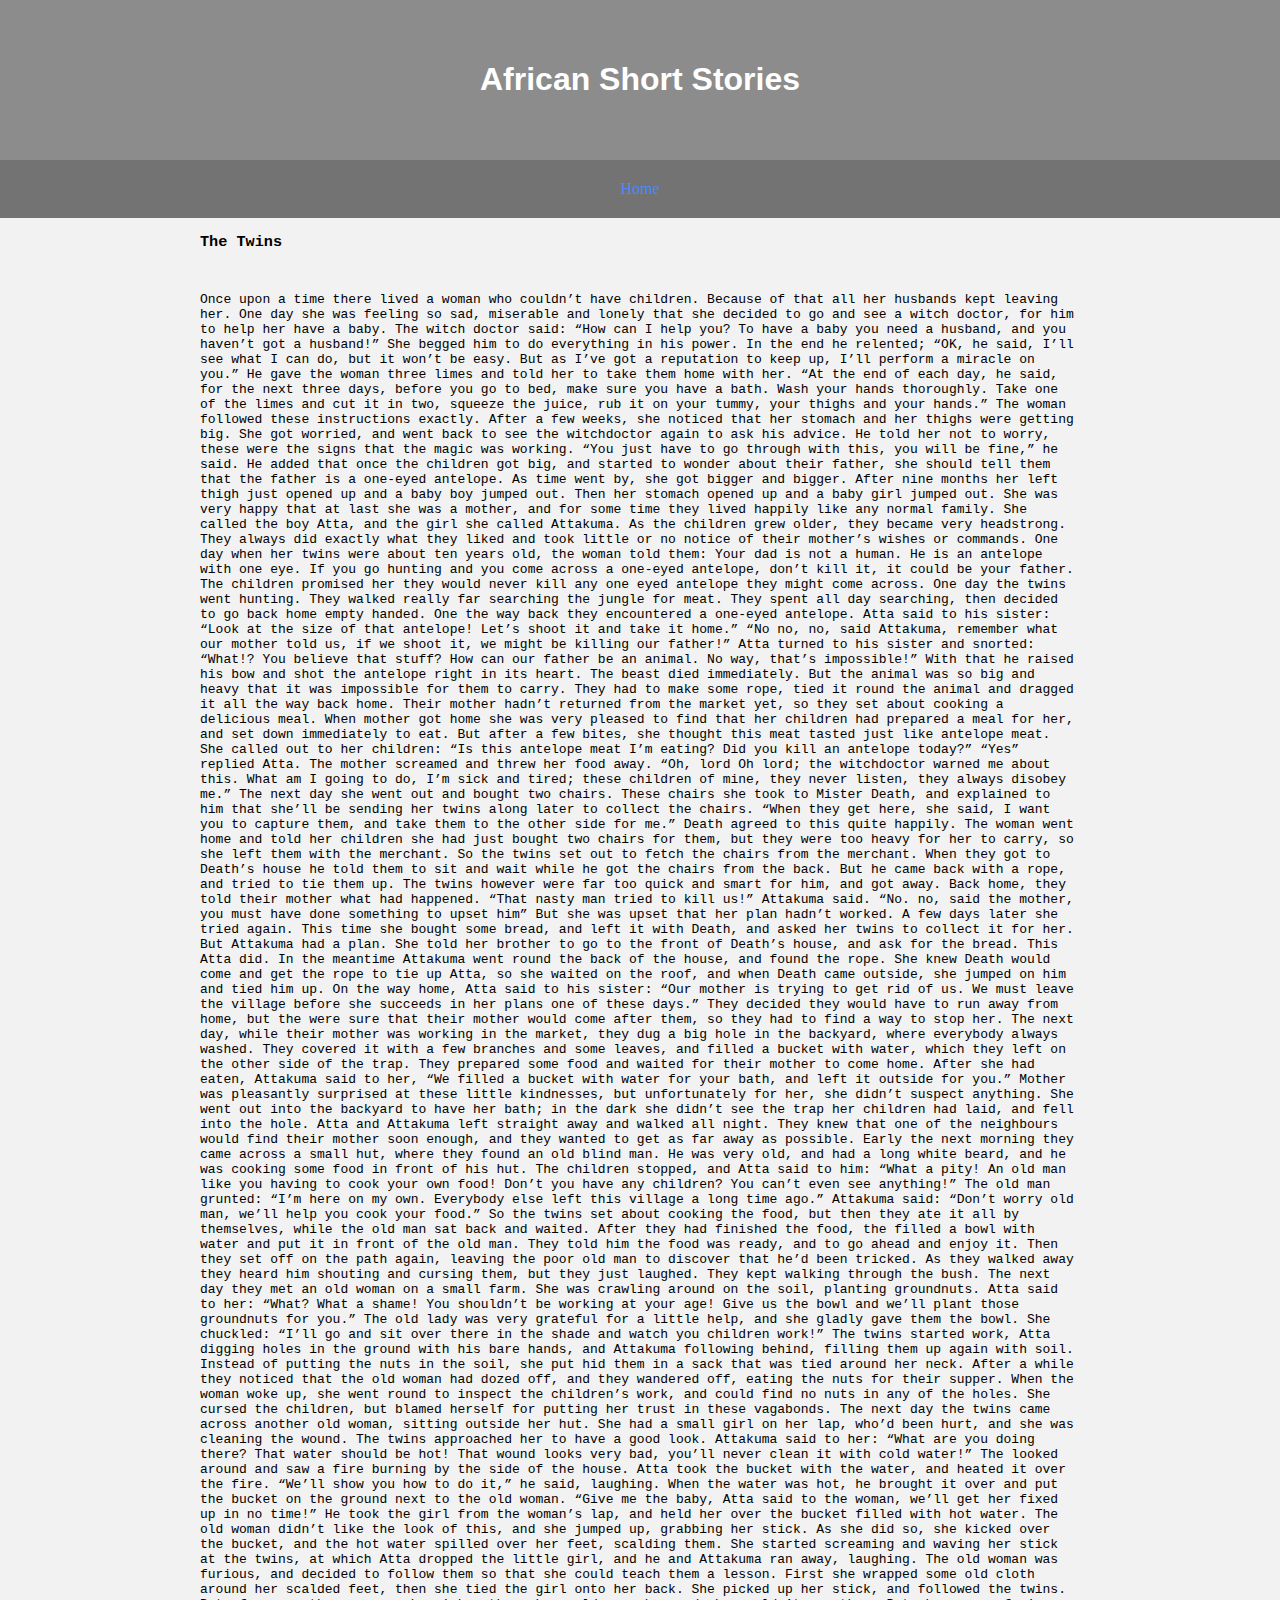
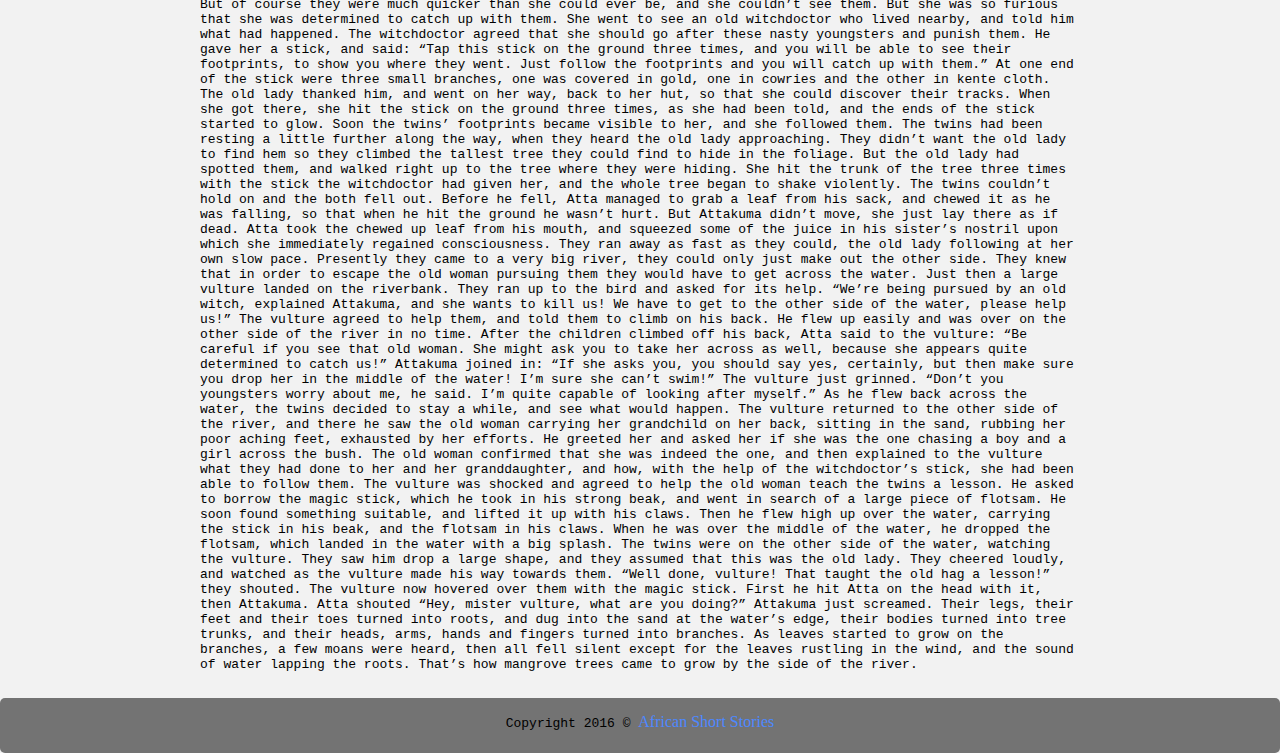
<file: story8.html>
<!DOCTYPE html>
<html lang="en">
  <head>
    <meta charset="UTF-8">
      <title>African Short Stories</title>
    <link rel="stylesheet" href="stylesheet.css">
  </head>
    
  <body>
      <header>
          <h1>African Short Stories</h1>
      </header>
      <nav>
        <ul>
          <a href="index.html"><li>Home</li></a>
        </ul>
      </nav>
      <body>
      <h3>The Twins</h3>
      <p>Once upon a time there lived a woman who couldn’t have children. Because of that all her husbands kept leaving her. One day she was feeling so sad, miserable and lonely that she decided to go and see a witch doctor, for him to help her have a baby. The witch doctor said: “How can I help you? To have a baby you need a husband, and you haven’t got a husband!” She begged him to do everything in his power. In the end he relented; “OK, he said, I’ll see what I can do, but it won’t be easy. But as I’ve got a reputation to keep up, I’ll perform a miracle on you.” He gave the woman three limes and told her to take them home with her. “At the end of each day, he said, for the next three days, before you go to bed, make sure you have a bath. Wash your hands thoroughly. Take one of the limes and cut it in two, squeeze the juice, rub it on your tummy, your thighs and your hands.”
The woman followed these instructions exactly. After a few weeks, she noticed that her stomach and her thighs were getting big. She got worried, and went back to see the witchdoctor again to ask his advice. He told her not to worry, these were the signs that the magic was working. “You just have to go through with this, you will be fine,” he said. He added that once the children got big, and started to wonder about their father, she should tell them that the father is a one-eyed antelope.
As time went by, she got bigger and bigger. After nine months her left thigh just opened up and a baby boy jumped out. Then her stomach opened up and a baby girl jumped out. She was very happy that at last she was a mother, and for some time they lived happily like any normal family. She called the boy Atta, and the girl she called Attakuma. As the children grew older, they became very headstrong. They always did exactly what they liked and took little or no notice of their mother’s wishes or commands.
One day when her twins were about ten years old, the woman told them: Your dad is not a human. He is an antelope with one eye. If you go hunting and you come across a one-eyed antelope, don’t kill it, it could be your father. The children promised her they would never kill any one eyed antelope they might come across.
One day the twins went hunting. They walked really far searching the jungle for meat. They spent all day searching, then decided to go back home empty handed. One the way back they encountered a one-eyed antelope. Atta said to his sister: “Look at the size of that antelope! Let’s shoot it and take it home.” “No no, no, said Attakuma, remember what our mother told us, if we shoot it, we might be killing our father!” Atta turned to his sister and snorted: “What!? You believe that stuff? How can our father be an animal. No way, that’s impossible!” With that he raised his bow and shot the antelope right in its heart. The beast died immediately. But the animal was so big and heavy that it was impossible for them to carry. They had to make some rope, tied it round the animal and dragged it all the way back home. Their mother hadn’t returned from the market yet, so they set about cooking a delicious meal. When mother got home she was very pleased to find that her children had prepared a meal for her, and set down immediately to eat. But after a few bites, she thought this meat tasted just like antelope meat. She called out to her children: “Is this antelope meat I’m eating? Did you kill an antelope today?” “Yes” replied Atta. The mother screamed and threw her food away. “Oh, lord Oh lord; the witchdoctor warned me about this. What am I going to do, I’m sick and tired; these children of mine, they never listen, they always disobey me.”
The next day she went out and bought two chairs. These chairs she took to Mister Death, and explained to him that she’ll be sending her twins along later to collect the chairs. “When they get here, she said, I want you to capture them, and take them to the other side for me.” Death agreed to this quite happily. The woman went home and told her children she had just bought two chairs for them, but they were too heavy for her to carry, so she left them with the merchant. So the twins set out to fetch the chairs from the merchant. When they got to Death’s house he told them to sit and wait while he got the chairs from the back. But he came back with a rope, and tried to tie them up. The twins however were far too quick and smart for him, and got away. Back home, they told their mother what had happened. “That nasty man tried to kill us!” Attakuma said. “No. no, said the mother, you must have done something to upset him” But she was upset that her plan hadn’t worked.
A few days later she tried again. This time she bought some bread, and left it with Death, and asked her twins to collect it for her. But Attakuma had a plan. She told her brother to go to the front of Death’s house, and ask for the bread. This Atta did. In the meantime Attakuma went round the back of the house, and found the rope. She knew Death would come and get the rope to tie up Atta, so she waited on the roof, and when Death came outside, she jumped on him and tied him up. On the way home, Atta said to his sister: “Our mother is trying to get rid of us. We must leave the village before she succeeds in her plans one of these days.” They decided they would have to run away from home, but the were sure that their mother would come after them, so they had to find a way to stop her. The next day, while their mother was working in the market, they dug a big hole in the backyard, where everybody always washed. They covered it with a few branches and some leaves, and filled a bucket with water, which they left on the other side of the trap. They prepared some food and waited for their mother to come home. After she had eaten, Attakuma said to her, “We filled a bucket with water for your bath, and left it outside for you.” Mother was pleasantly surprised at these little kindnesses, but unfortunately for her, she didn’t suspect anything. She went out into the backyard to have her bath; in the dark she didn’t see the trap her children had laid, and fell into the hole. Atta and Attakuma left straight away and walked all night. They knew that one of the neighbours would find their mother soon enough, and they wanted to get as far away as possible.
Early the next morning they came across a small hut, where they found an old blind man. He was very old, and had a long white beard, and he was cooking some food in front of his hut. The children stopped, and Atta said to him: “What a pity! An old man like you having to cook your own food! Don’t you have any children? You can’t even see anything!” The old man grunted: “I’m here on my own. Everybody else left this village a long time ago.” Attakuma said: “Don’t worry old man, we’ll help you cook your food.”
So the twins set about cooking the food, but then they ate it all by themselves, while the old man sat back and waited. After they had finished the food, the filled a bowl with water and put it in front of the old man. They told him the food was ready, and to go ahead and enjoy it. Then they set off on the path again, leaving the poor old man to discover that he’d been tricked. As they walked away they heard him shouting and cursing them, but they just laughed. They kept walking through the bush.
The next day they met an old woman on a small farm. She was crawling around on the soil, planting groundnuts. Atta said to her: “What? What a shame! You shouldn’t be working at your age! Give us the bowl and we’ll plant those groundnuts for you.” The old lady was very grateful for a little help, and she gladly gave them the bowl. She chuckled: “I’ll go and sit over there in the shade and watch you children work!” The twins started work, Atta digging holes in the ground with his bare hands, and Attakuma following behind, filling them up again with soil. Instead of putting the nuts in the soil, she put hid them in a sack that was tied around her neck. After a while they noticed that the old woman had dozed off, and they wandered off, eating the nuts for their supper. When the woman woke up, she went round to inspect the children’s work, and could find no nuts in any of the holes. She cursed the children, but blamed herself for putting her trust in these vagabonds.
The next day the twins came across another old woman, sitting outside her hut. She had a small girl on her lap, who’d been hurt, and she was cleaning the wound. The twins approached her to have a good look. Attakuma said to her: “What are you doing there? That water should be hot! That wound looks very bad, you’ll never clean it with cold water!” The looked around and saw a fire burning by the side of the house. Atta took the bucket with the water, and heated it over the fire. “We’ll show you how to do it,” he said, laughing. When the water was hot, he brought it over and put the bucket on the ground next to the old woman. “Give me the baby, Atta said to the woman, we’ll get her fixed up in no time!” He took the girl from the woman’s lap, and held her over the bucket filled with hot water. The old woman didn’t like the look of this, and she jumped up, grabbing her stick. As she did so, she kicked over the bucket, and the hot water spilled over her feet, scalding them. She started screaming and waving her stick at the twins, at which Atta dropped the little girl, and he and Attakuma ran away, laughing. The old woman was furious, and decided to follow them so that she could teach them a lesson. First she wrapped some old cloth around her scalded feet, then she tied the girl onto her back. She picked up her stick, and followed the twins. But of course they were much quicker than she could ever be, and she couldn’t see them. But she was so furious that she was determined to catch up with them. She went to see an old witchdoctor who lived nearby, and told him what had happened. The witchdoctor agreed that she should go after these nasty youngsters and punish them. He gave her a stick, and said: “Tap this stick on the ground three times, and you will be able to see their footprints, to show you where they went. Just follow the footprints and you will catch up with them.”
At one end of the stick were three small branches, one was covered in gold, one in cowries and the other in kente cloth. The old lady thanked him, and went on her way, back to her hut, so that she could discover their tracks. When she got there, she hit the stick on the ground three times, as she had been told, and the ends of the stick started to glow. Soon the twins’ footprints became visible to her, and she followed them.
The twins had been resting a little further along the way, when they heard the old lady approaching. They didn’t want the old lady to find hem so they climbed the tallest tree they could find to hide in the foliage. But the old lady had spotted them, and walked right up to the tree where they were hiding. She hit the trunk of the tree three times with the stick the witchdoctor had given her, and the whole tree began to shake violently. The twins couldn’t hold on and the both fell out. Before he fell, Atta managed to grab a leaf from his sack, and chewed it as he was falling, so that when he hit the ground he wasn’t hurt. But Attakuma didn’t move, she just lay there as if dead. Atta took the chewed up leaf from his mouth, and squeezed some of the juice in his sister’s nostril upon which she immediately regained consciousness.
They ran away as fast as they could, the old lady following at her own slow pace. Presently they came to a very big river, they could only just make out the other side. They knew that in order to escape the old woman pursuing them they would have to get across the water. Just then a large vulture landed on the riverbank. They ran up to the bird and asked for its help. “We’re being pursued by an old witch, explained Attakuma, and she wants to kill us! We have to get to the other side of the water, please help us!” The vulture agreed to help them, and told them to climb on his back. He flew up easily and was over on the other side of the river in no time. After the children climbed off his back, Atta said to the vulture: “Be careful if you see that old woman. She might ask you to take her across as well, because she appears quite determined to catch us!”
Attakuma joined in: “If she asks you, you should say yes, certainly, but then make sure you drop her in the middle of the water! I’m sure she can’t swim!” The vulture just grinned. “Don’t you youngsters worry about me, he said. I’m quite capable of looking after myself.” As he flew back across the water, the twins decided to stay a while, and see what would happen.
The vulture returned to the other side of the river, and there he saw the old woman carrying her grandchild on her back, sitting in the sand, rubbing her poor aching feet, exhausted by her efforts. He greeted her and asked her if she was the one chasing a boy and a girl across the bush. The old woman confirmed that she was indeed the one, and then explained to the vulture what they had done to her and her granddaughter, and how, with the help of the witchdoctor’s stick, she had been able to follow them. The vulture was shocked and agreed to help the old woman teach the twins a lesson. He asked to borrow the magic stick, which he took in his strong beak, and went in search of a large piece of flotsam. He soon found something suitable, and lifted it up with his claws. Then he flew high up over the water, carrying the stick in his beak, and the flotsam in his claws. When he was over the middle of the water, he dropped the flotsam, which landed in the water with a big splash. The twins were on the other side of the water, watching the vulture. They saw him drop a large shape, and they assumed that this was the old lady. They cheered loudly, and watched as the vulture made his way towards them. “Well done, vulture! That taught the old hag a lesson!” they shouted.
The vulture now hovered over them with the magic stick. First he hit Atta on the head with it, then Attakuma. Atta shouted “Hey, mister vulture, what are you doing?” Attakuma just screamed. Their legs, their feet and their toes turned into roots, and dug into the sand at the water’s edge, their bodies turned into tree trunks, and their heads, arms, hands and fingers turned into branches. As leaves started to grow on the branches, a few moans were heard, then all fell silent except for the leaves rustling in the wind, and the sound of water lapping the roots. That’s how mangrove trees came to grow by the side of the river.</p>
      </body>
            <footer>
          Copyright 2016 &copy; <a href="index.html">African Short Stories</a>
      </footer>
</file>
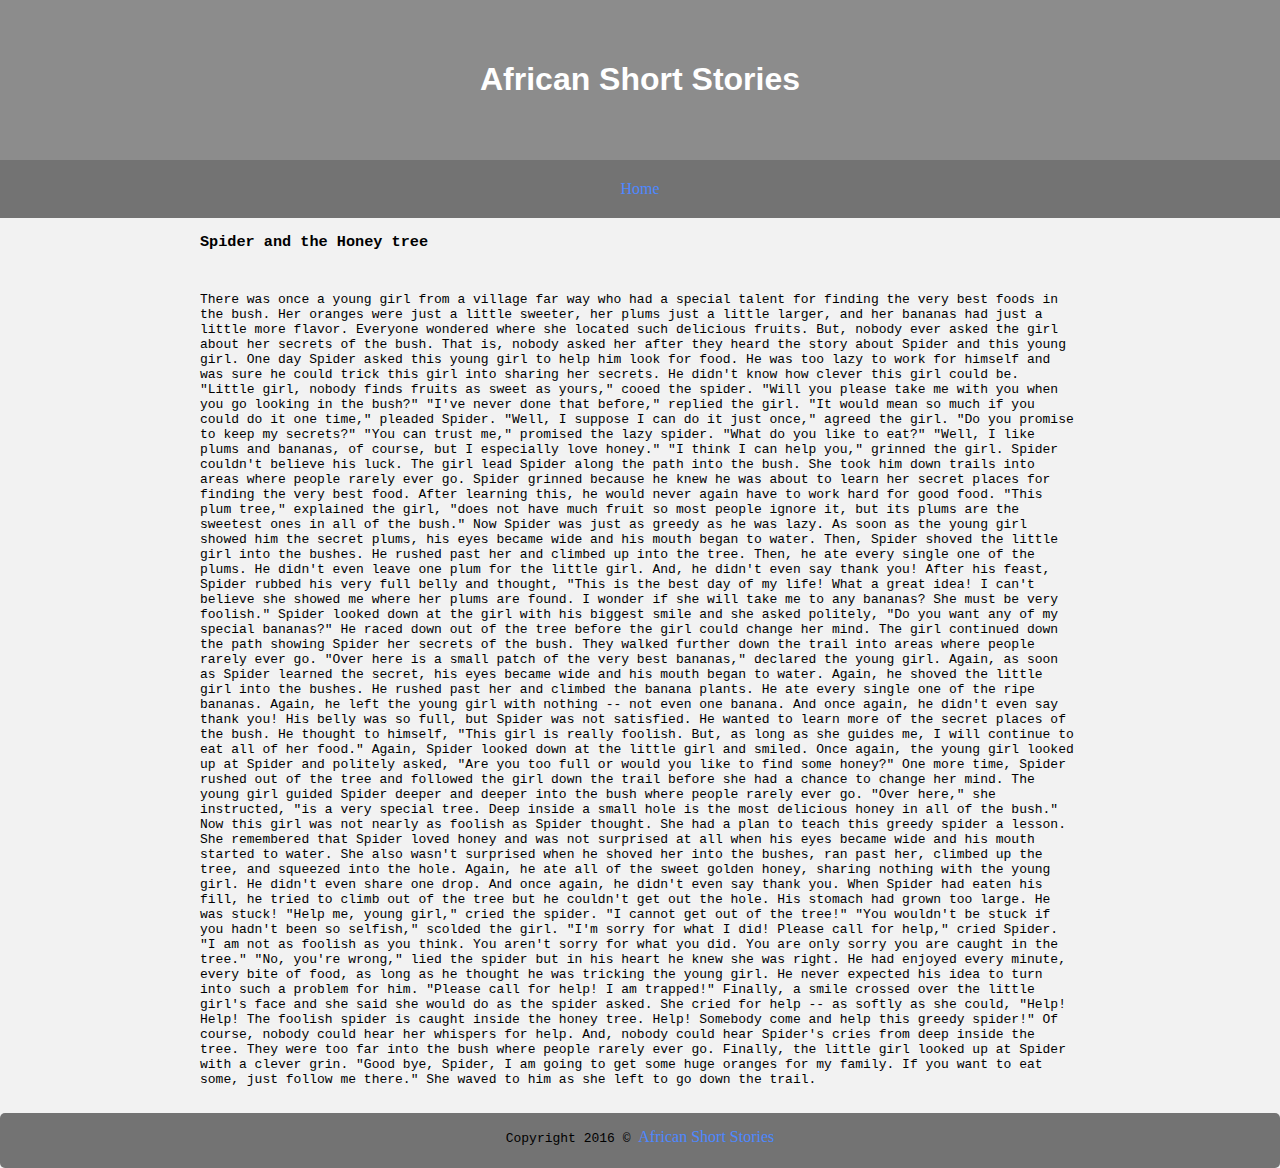
<file: story9.html>
<!DOCTYPE html>
<html lang="en">
  <head>
    <meta charset="UTF-8">
      <title>African Short Stories</title>
    <link rel="stylesheet" href="stylesheet.css">
  </head>
    
  <body>
      <header>
          <h1>African Short Stories</h1>
      </header>
      <nav>
        <ul>
          <a href="index.html"><li>Home</li></a>
        </ul>
      </nav>
      <body>
      <h3>Spider and the Honey tree</h3>
      <p>There was once a young girl from a village far way who had a special talent for finding the very best foods in the bush. Her oranges were just a little sweeter, her plums just a little larger, and her bananas had just a little more flavor. Everyone wondered where she located such delicious fruits. But, nobody ever asked the girl about her secrets of the bush. That is, nobody asked her after they heard the story about Spider and this young girl. 
One day Spider asked this young girl to help him look for food. He was too lazy to work for himself and was sure he could trick this girl into sharing her secrets. He didn't know how clever this girl could be. 
"Little girl, nobody finds fruits as sweet as yours," cooed the spider. "Will you please take me with you when you go looking in the bush?"
"I've never done that before," replied the girl. 
"It would mean so much if you could do it one time," pleaded Spider.
"Well, I suppose I can do it just once," agreed the girl. "Do you promise to keep my secrets?"
"You can trust me," promised the lazy spider.
"What do you like to eat?"
"Well, I like plums and bananas, of course, but I especially love honey."
"I think I can help you," grinned the girl.
Spider couldn't believe his luck.
The girl lead Spider along the path into the bush. She took him down trails into areas where people rarely ever go. Spider grinned because he knew he was about to learn her secret places for finding the very best food. After learning this, he would never again have to work hard for good food.
"This plum tree," explained the girl, "does not have much fruit so most people ignore it, but its plums are the sweetest ones in all of the bush."
Now Spider was just as greedy as he was lazy. As soon as the young girl showed him the secret plums, his eyes became wide and his mouth began to water. Then, Spider shoved the little girl into the bushes. He rushed past her and climbed up into the tree. Then, he ate every single one of the plums. He didn't even leave one plum for the little girl. And, he didn't even say thank you!
After his feast, Spider rubbed his very full belly and thought, "This is the best day of my life! What a great idea! I can't believe she showed me where her plums are found. I wonder if she will take me to any bananas? She must be very foolish."
Spider looked down at the girl with his biggest smile and she asked politely, "Do you want any of my special bananas?"
He raced down out of the tree before the girl could change her mind. 
The girl continued down the path showing Spider her secrets of the bush. They walked further down the trail into areas where people rarely ever go. "Over here is a small patch of the very best bananas," declared the young girl. Again, as soon as Spider learned the secret, his eyes became wide and his mouth began to water. Again, he shoved the little girl into the bushes. He rushed past her and climbed the banana plants. He ate every single one of the ripe bananas. Again, he left the young girl with nothing -- not even one banana. And once again, he didn't even say thank you!
His belly was so full, but Spider was not satisfied. He wanted to learn more of the secret places of the bush. He thought to himself, "This girl is really foolish. But, as long as she guides me, I will continue to eat all of her food."
Again, Spider looked down at the little girl and smiled. Once again, the young girl looked up at Spider and politely asked, "Are you too full or would you like to find some honey?"
One more time, Spider rushed out of the tree and followed the girl down the trail before she had a chance to change her mind. 
The young girl guided Spider deeper and deeper into the bush where people rarely ever go. "Over here," she instructed, "is a very special tree. Deep inside a small hole is the most delicious honey in all of the bush."
Now this girl was not nearly as foolish as Spider thought. She had a plan to teach this greedy spider a lesson. She remembered that Spider loved honey and was not surprised at all when his eyes became wide and his mouth started to water. She also wasn't surprised when he shoved her into the bushes, ran past her, climbed up the tree, and squeezed into the hole. Again, he ate all of the sweet golden honey, sharing nothing with the young girl. He didn't even share one drop. And once again, he didn't even say thank you.
When Spider had eaten his fill, he tried to climb out of the tree but he couldn't get out the hole. His stomach had grown too large. He was stuck!
"Help me, young girl," cried the spider. "I cannot get out of the tree!" 
"You wouldn't be stuck if you hadn't been so selfish," scolded the girl.
"I'm sorry for what I did! Please call for help," cried Spider.
"I am not as foolish as you think. You aren't sorry for what you did. You are only sorry you are caught in the tree."
"No, you're wrong," lied the spider but in his heart he knew she was right. He had enjoyed every minute, every bite of food, as long as he thought he was tricking the young girl. He never expected his idea to turn into such a problem for him. "Please call for help! I am trapped!"
Finally, a smile crossed over the little girl's face and she said she would do as the spider asked. She cried for help -- as softly as she could, "Help! Help! The foolish spider is caught inside the honey tree. Help! Somebody come and help this greedy spider!" Of course, nobody could hear her whispers for help. And, nobody could hear Spider's cries from deep inside the tree. They were too far into the bush where people rarely ever go.
Finally, the little girl looked up at Spider with a clever grin. "Good bye, Spider, I am going to get some huge oranges for my family. If you want to eat some, just follow me there." She waved to him as she left to go down the trail.</p>
      </body>
            <footer>
          Copyright 2016 &copy; <a href="index.html">African Short Stories</a>
      </footer>
</file>
<file: stylesheet.css>
body{
    background: #f2f2f2;
    padding: 0;
    margin: 0;
    font-family: monospace;
} 

header{
    background: #8c8c8c;
    font-family: sans-serif;
    max-width: 100%;
    padding: 40px 0;
    color: white;
    text-align: center;
} 

a{
    font-family:serif;
    text-decoration: none;
    color: #4d88ff;
}

h3{
    text-align: left;
    padding-left: 200px;
    padding-right: 200px;

}

p{
    float: left;
    padding-left: 200px;
    padding-right: 200px;    
    margin-top: 2em;
    margin-bottom: 2em;
    
}


nav ul{
    background-color: #737373;
    overflow: hidden;
    color: white;
    padding: 0;
    margin: 0;
    text-align: center;
}

nav ul li{
    display: inline-block;
    padding: 20px;
}

section{
    line-height: 1.5em;
    font-size: 0.9em;
    padding: 40px;
    width: 75%
    margin: 0 auto;
}

footer{
    width: 100%;
    height: 40px;
    float: left;
    border-radius: 5px;
    background-color: #737373;
    text-align: center;
    padding-top: 15px;
}
</file>
